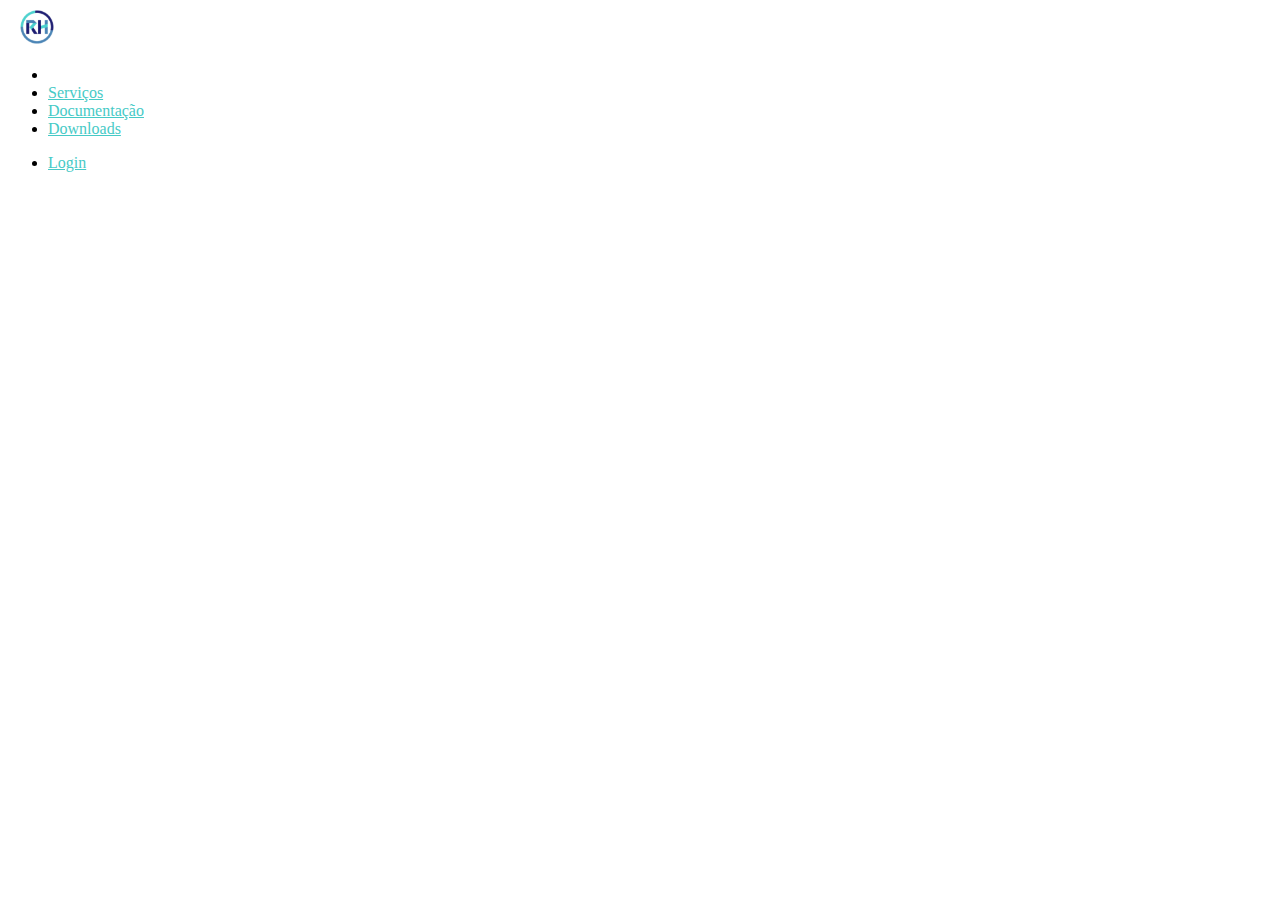
<file: public_html/index.html>
<!DOCTYPE html>
<!--
To change this license header, choose License Headers in Project Properties.
To change this template file, choose Tools | Templates
and open the template in the editor.
-->
<html>
    <head>
        <!-- Required meta tags -->
        <meta charset="utf-8">
        <meta name="viewport" content="width=device-width, initial-scale=1, shrink-to-fit=no">

        <!-- Bootstrap CSS -->
        <link rel="stylesheet" href="https://stackpath.bootstrapcdn.com/bootstrap/4.1.3/css/bootstrap.min.css" integrity="sha384-MCw98/SFnGE8fJT3GXwEOngsV7Zt27NXFoaoApmYm81iuXoPkFOJwJ8ERdknLPMO" crossorigin="anonymous">
        <link rel="stylesheet" type="text/css" href="css/style.css">

        <title>Hello, world!</title>
    </head>
    <body>
       <header class="navbar navbar-expand flex-column flex-md-row bg-dark">
            <a class="navbar-brand ml-0 mr-3" href="index.html"><img src="img/logo.png"></a>

            <div class="navbar-nav-scroll">
                <ul class="navbar-nav bd-navbar-nav flex-row ml-mr-auto">
                    <li>
                        <a class="nav-link active" href="index.html">Home</a>
                    </li>
                    <li>
                        <a class="nav-link" href="servicos.html">Serviços</a>
                    </li>
                    <li>
                        <a class="nav-link" href="documentacao.html">Documentação</a>
                    </li>
                    <li>
                        <a class="nav-link" href="downloads.html">Downloads</a>
                    </li>
                </ul>

            </div>

            
            <ul class="navbar-nav flex-row ml-md-auto d-none d-md-flex">
                <li>
                    <a class="nav-link" href="login.html">Login</a>
                </li>
            </ul>

        </header>


        <!-- Optional JavaScript -->
        <!-- jQuery first, then Popper.js, then Bootstrap JS -->
        <script src="https://code.jquery.com/jquery-3.2.1.slim.min.js" integrity="sha384-KJ3o2DKtIkvYIK3UENzmM7KCkRr/rE9/Qpg6aAZGJwFDMVNA/GpGFF93hXpG5KkN" crossorigin="anonymous"></script>
        <script src="https://cdnjs.cloudflare.com/ajax/libs/popper.js/1.12.9/umd/popper.min.js" integrity="sha384-ApNbgh9B+Y1QKtv3Rn7W3mgPxhU9K/ScQsAP7hUibX39j7fakFPskvXusvfa0b4Q" crossorigin="anonymous"></script>
        <script src="https://maxcdn.bootstrapcdn.com/bootstrap/4.0.0/js/bootstrap.min.js" integrity="sha384-JZR6Spejh4U02d8jOt6vLEHfe/JQGiRRSQQxSfFWpi1MquVdAyjUar5+76PVCmYl" crossorigin="anonymous"></script>
    </body>
</html>
</file>
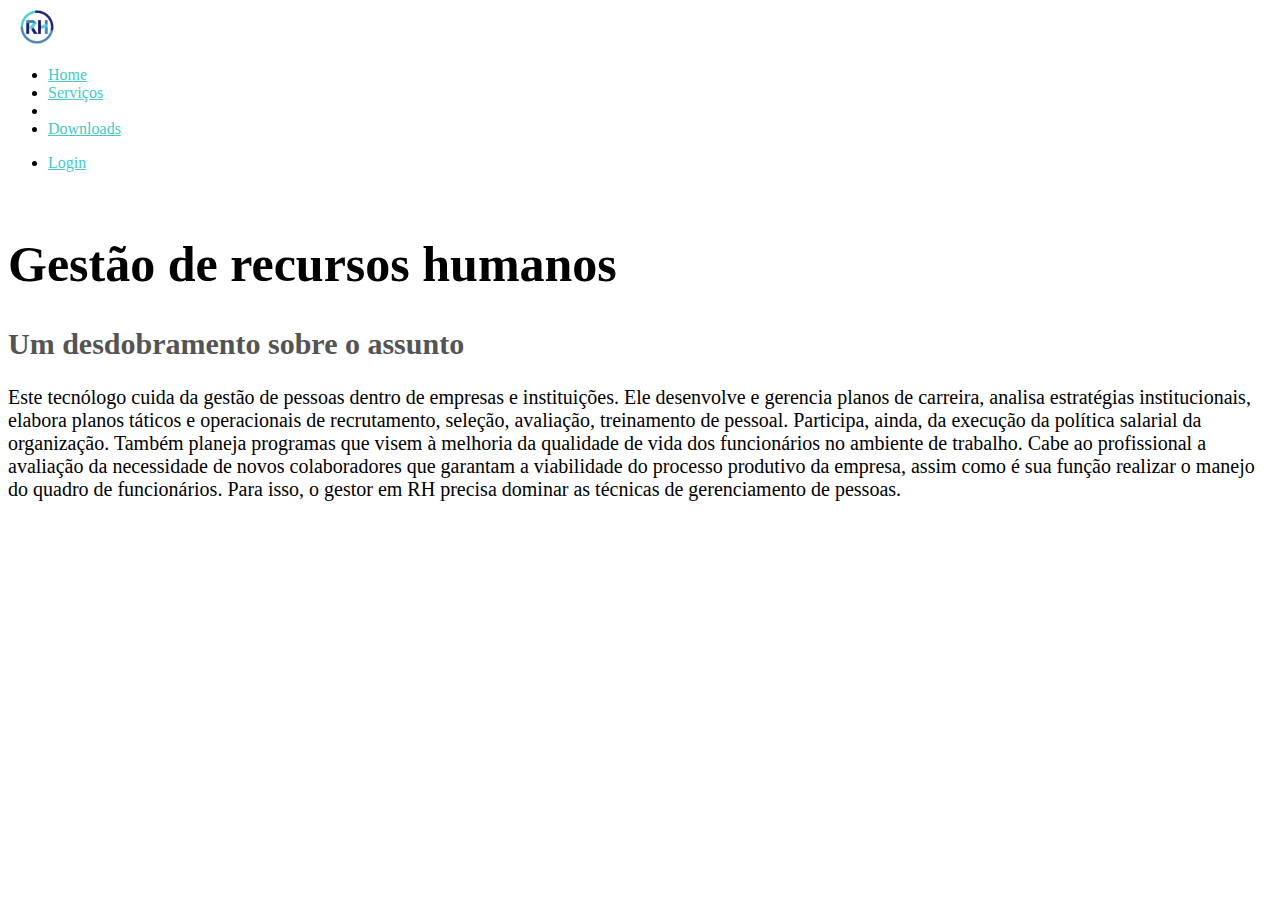
<file: public_html/documentacao.html>
<!DOCTYPE html>
<!--
To change this license header, choose License Headers in Project Properties.
To change this template file, choose Tools | Templates
and open the template in the editor.
-->
<html>
    <head>
        <!-- Required meta tags -->
        <meta charset="utf-8">
        <meta name="viewport" content="width=device-width, initial-scale=1, shrink-to-fit=no">

        <!-- Bootstrap CSS -->
        <link rel="stylesheet" href="https://stackpath.bootstrapcdn.com/bootstrap/4.1.3/css/bootstrap.min.css" integrity="sha384-MCw98/SFnGE8fJT3GXwEOngsV7Zt27NXFoaoApmYm81iuXoPkFOJwJ8ERdknLPMO" crossorigin="anonymous">
        <link rel="stylesheet" type="text/css" href="css/style.css">

        <title>Hello, world!</title>
    </head>
    <body> 
        <header class="navbar navbar-expand flex-column flex-md-row bg-dark">
            <a class="navbar-brand ml-0 mr-3" href="index.html"><img src="img/logo.png"></a>

            <div class="navbar-nav-scroll">
                <ul class="navbar-nav bd-navbar-nav flex-row ml-mr-auto">
                    <li>
                        <a class="nav-link" href="index.html">Home</a>
                    </li>
                    <li>
                        <a class="nav-link" href="servicos.html">Serviços</a>
                    </li>
                    <li>
                        <a class="nav-link active" href="documentacao.html">Documentação</a>
                    </li>
                    <li>
                        <a class="nav-link" href="downloads.html">Downloads</a>
                    </li>
                </ul>

            </div>


            <ul class="navbar-nav flex-row ml-md-auto d-none d-md-flex">
                <li>
                    <a class="nav-link" href="login.html">Login</a>
                </li>
            </ul>

        </header>

        <div id="fundo">
        <article class="texto">
            <h1>Gestão de recursos humanos</h1>
            <h2>Um desdobramento sobre o assunto</h2>
            <p class="mt-5">
                Este tecnólogo cuida da gestão de pessoas dentro de empresas e instituições. Ele desenvolve e gerencia planos de carreira, analisa estratégias institucionais, elabora planos táticos e operacionais de recrutamento, seleção, avaliação, treinamento de pessoal. Participa, ainda, da execução da política salarial da organização. Também planeja programas que visem à melhoria da qualidade de vida dos funcionários no ambiente de trabalho.

                Cabe ao profissional a avaliação da necessidade de novos colaboradores que garantam a viabilidade do processo produtivo da empresa, assim como é sua função realizar o manejo do quadro de funcionários. Para isso, o gestor em RH precisa dominar as técnicas de gerenciamento de pessoas.

            </p>
        </article>
    </div>


        <!-- Optional JavaScript -->
        <!-- jQuery first, then Popper.js, then Bootstrap JS -->
        <script src="https://code.jquery.com/jquery-3.2.1.slim.min.js" integrity="sha384-KJ3o2DKtIkvYIK3UENzmM7KCkRr/rE9/Qpg6aAZGJwFDMVNA/GpGFF93hXpG5KkN" crossorigin="anonymous"></script>
        <script src="https://cdnjs.cloudflare.com/ajax/libs/popper.js/1.12.9/umd/popper.min.js" integrity="sha384-ApNbgh9B+Y1QKtv3Rn7W3mgPxhU9K/ScQsAP7hUibX39j7fakFPskvXusvfa0b4Q" crossorigin="anonymous"></script>
        <script src="https://maxcdn.bootstrapcdn.com/bootstrap/4.0.0/js/bootstrap.min.js" integrity="sha384-JZR6Spejh4U02d8jOt6vLEHfe/JQGiRRSQQxSfFWpi1MquVdAyjUar5+76PVCmYl" crossorigin="anonymous"></script>
    </body>
</html>
</file>
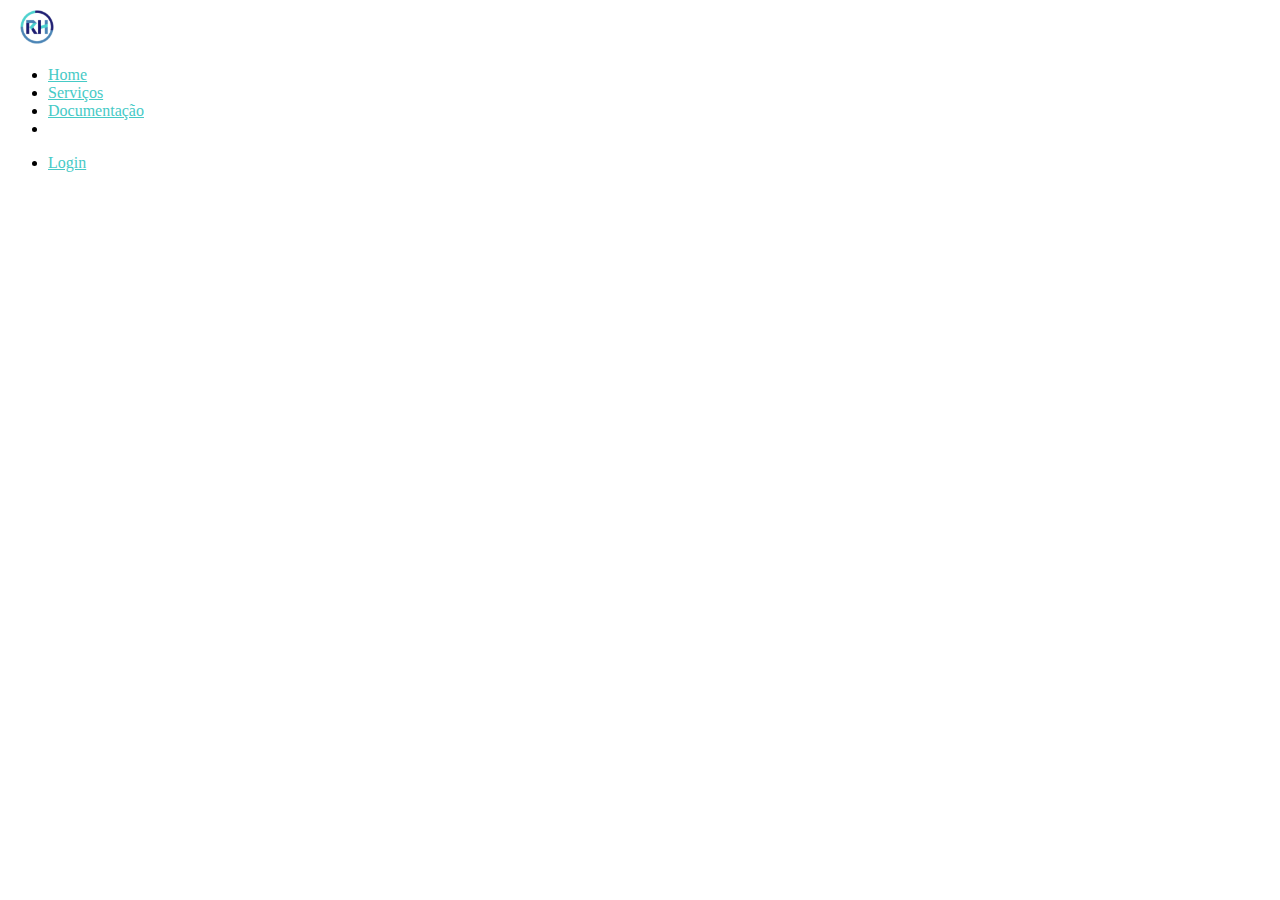
<file: public_html/downloads.html>
<!DOCTYPE html>
<!--
To change this license header, choose License Headers in Project Properties.
To change this template file, choose Tools | Templates
and open the template in the editor.
-->
<html>
    <head>
        <!-- Required meta tags -->
        <meta charset="utf-8">
        <meta name="viewport" content="width=device-width, initial-scale=1, shrink-to-fit=no">

        <!-- Bootstrap CSS -->
        <link rel="stylesheet" href="https://stackpath.bootstrapcdn.com/bootstrap/4.1.3/css/bootstrap.min.css" integrity="sha384-MCw98/SFnGE8fJT3GXwEOngsV7Zt27NXFoaoApmYm81iuXoPkFOJwJ8ERdknLPMO" crossorigin="anonymous">
        <link rel="stylesheet" type="text/css" href="css/style.css">

        <title>Hello, world!</title>
    </head>
    <body>
        <header class="navbar navbar-expand flex-column flex-md-row bg-dark">
            <a class="navbar-brand ml-0 mr-3" href="index.html"><img src="img/logo.png"></a>

            <div class="navbar-nav-scroll">
                <ul class="navbar-nav bd-navbar-nav flex-row ml-mr-auto">
                    <li>
                        <a class="nav-link " href="index.html">Home</a>
                    </li>
                    <li>
                        <a class="nav-link" href="servicos.html">Serviços</a>
                    </li>
                    <li>
                        <a class="nav-link" href="documentacao.html">Documentação</a>
                    </li>
                    <li>
                        <a class="nav-link active" href="downloads.html">Downloads</a>
                    </li>
                </ul>

            </div>

            
            <ul class="navbar-nav flex-row ml-md-auto d-none d-md-flex">
                <li>
                    <a class="nav-link" href="login.html">Login</a>
                </li>
            </ul>

        </header>


         <!-- Optional JavaScript -->
        <!-- jQuery first, then Popper.js, then Bootstrap JS -->
        <script src="https://code.jquery.com/jquery-3.2.1.slim.min.js" integrity="sha384-KJ3o2DKtIkvYIK3UENzmM7KCkRr/rE9/Qpg6aAZGJwFDMVNA/GpGFF93hXpG5KkN" crossorigin="anonymous"></script>
        <script src="https://cdnjs.cloudflare.com/ajax/libs/popper.js/1.12.9/umd/popper.min.js" integrity="sha384-ApNbgh9B+Y1QKtv3Rn7W3mgPxhU9K/ScQsAP7hUibX39j7fakFPskvXusvfa0b4Q" crossorigin="anonymous"></script>
        <script src="https://maxcdn.bootstrapcdn.com/bootstrap/4.0.0/js/bootstrap.min.js" integrity="sha384-JZR6Spejh4U02d8jOt6vLEHfe/JQGiRRSQQxSfFWpi1MquVdAyjUar5+76PVCmYl" crossorigin="anonymous"></script>
    </body>
</html>
</file>
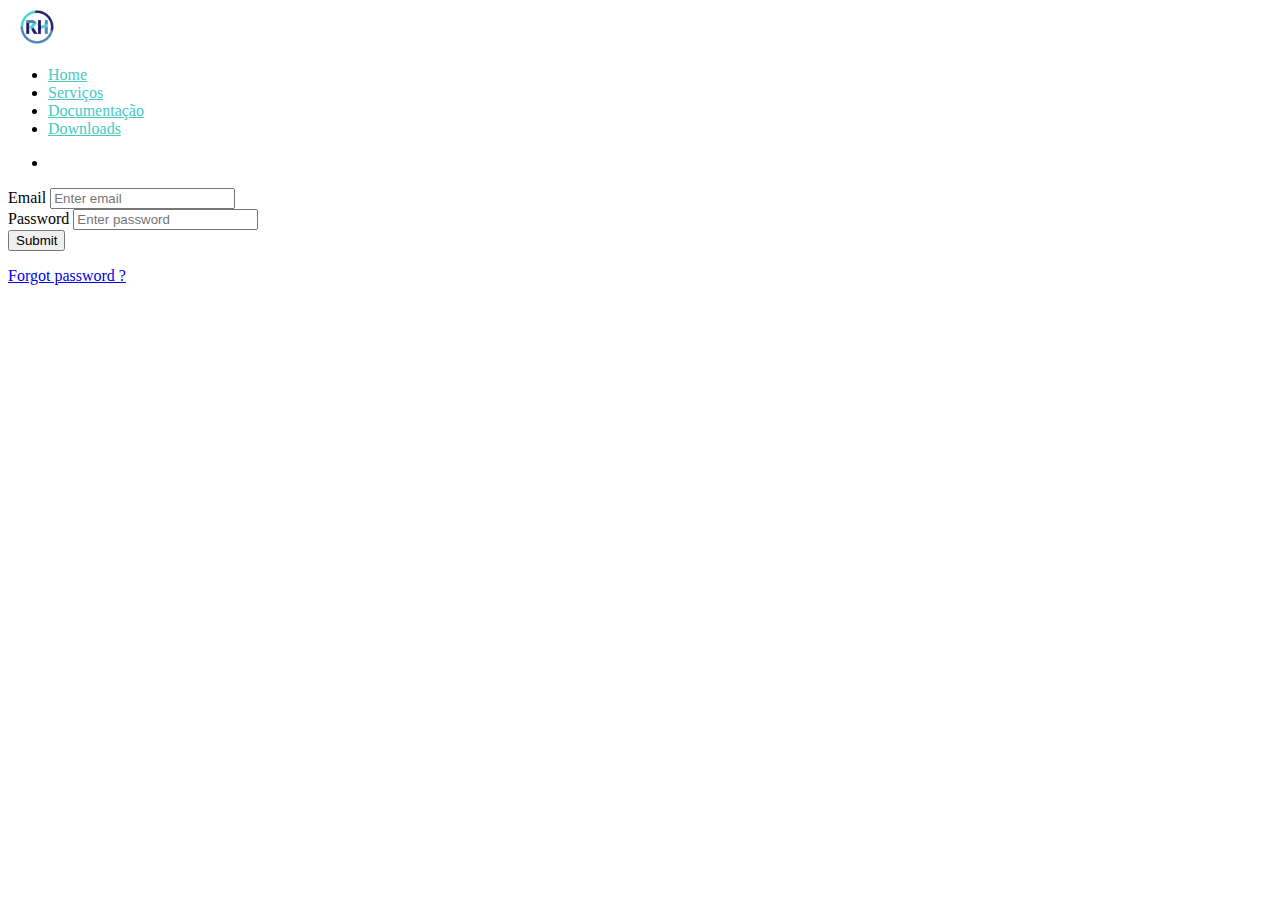
<file: public_html/login.html>
<!DOCTYPE html>
<!--
To change this license header, choose License Headers in Project Properties.
To change this template file, choose Tools | Templates
and open the template in the editor.
-->
<html>
    <head>
        <!-- Required meta tags -->
        <meta charset="utf-8">
        <meta name="viewport" content="width=device-width, initial-scale=1, shrink-to-fit=no">

        <!-- Bootstrap CSS -->
        <link rel="stylesheet" href="https://stackpath.bootstrapcdn.com/bootstrap/4.1.3/css/bootstrap.min.css" integrity="sha384-MCw98/SFnGE8fJT3GXwEOngsV7Zt27NXFoaoApmYm81iuXoPkFOJwJ8ERdknLPMO" crossorigin="anonymous">
        <link rel="stylesheet" type="text/css" href="css/style.css">

        <title>Hello, world!</title>
    </head>
    <body>
        <header class="navbar navbar-expand flex-column flex-md-row bg-dark">
            <a class="navbar-brand ml-0 mr-3" href="index.html"><img src="img/logo.png"></a>

            <div class="navbar-nav-scroll">
                <ul class="navbar-nav bd-navbar-nav flex-row ml-mr-auto">
                    <li>
                        <a class="nav-link" href="index.html">Home</a>
                    </li>
                    <li>
                        <a class="nav-link" href="servicos.html">Serviços</a>
                    </li>
                    <li>
                        <a class="nav-link" href="documentacao.html">Documentação</a>
                    </li>
                    <li>
                        <a class="nav-link" href="downloads.html">Downloads</a>
                    </li>
                </ul>

            </div>

             <ul class="navbar-nav flex-row ml-md-auto d-none d-md-flex">
                <li>
                    <a class="nav-link active" href="login.html">Login</a>
                </li>
            </ul>

        </header>

        <div class="container bg-light mt-5 w-50">
            <form class="pt-3 pb-3">
                <div class="form-group pt-2">
                    <label for="txtEmail">Email</label>
                    <input class="form-control" type="email" id="txtEmail" placeholder="Enter email">
                </div>
                <div class="form-group pt-2">
                    <label for="txtPass">Password</label>
                    <input class="form-control" type="password" id="txtPass" placeholder="Enter password">
                </div>
                <button type="submit" class="btn btn-primary">Submit</button>
                <p><a href="#">Forgot password ?</a></p> 
            </form>
            </div>
        

        <!-- Optional JavaScript -->
        <!-- jQuery first, then Popper.js, then Bootstrap JS -->
        <script src="https://code.jquery.com/jquery-3.2.1.slim.min.js" integrity="sha384-KJ3o2DKtIkvYIK3UENzmM7KCkRr/rE9/Qpg6aAZGJwFDMVNA/GpGFF93hXpG5KkN" crossorigin="anonymous"></script>
        <script src="https://cdnjs.cloudflare.com/ajax/libs/popper.js/1.12.9/umd/popper.min.js" integrity="sha384-ApNbgh9B+Y1QKtv3Rn7W3mgPxhU9K/ScQsAP7hUibX39j7fakFPskvXusvfa0b4Q" crossorigin="anonymous"></script>
        <script src="https://maxcdn.bootstrapcdn.com/bootstrap/4.0.0/js/bootstrap.min.js" integrity="sha384-JZR6Spejh4U02d8jOt6vLEHfe/JQGiRRSQQxSfFWpi1MquVdAyjUar5+76PVCmYl" crossorigin="anonymous"></script>
    </body>
</html>
</file>
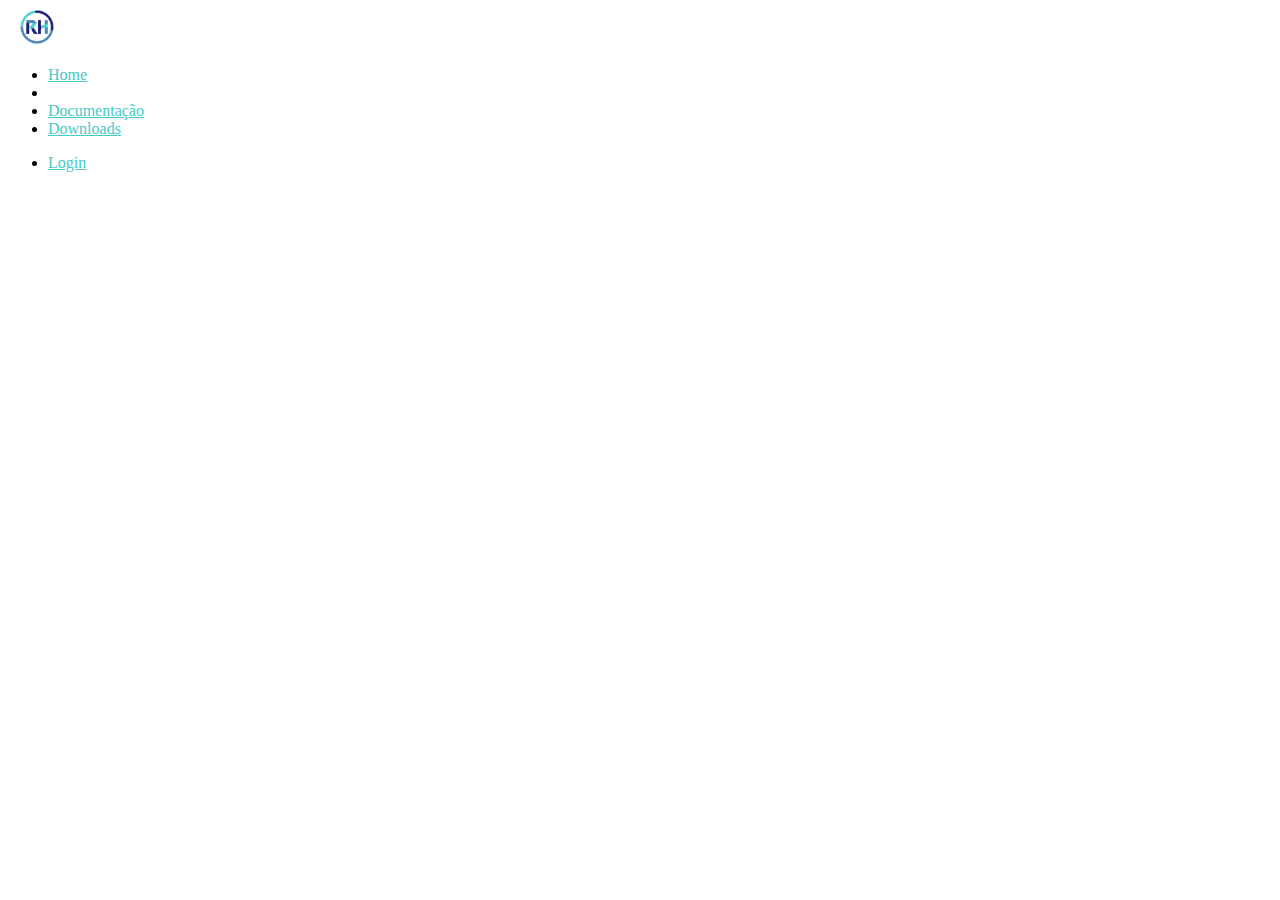
<file: public_html/servicos.html>
<!DOCTYPE html>
<!--
To change this license header, choose License Headers in Project Properties.
To change this template file, choose Tools | Templates
and open the template in the editor.
-->
<html>
    <head>
        <!-- Required meta tags -->
        <meta charset="utf-8">
        <meta name="viewport" content="width=device-width, initial-scale=1, shrink-to-fit=no">

        <!-- Bootstrap CSS -->
        <link rel="stylesheet" href="https://stackpath.bootstrapcdn.com/bootstrap/4.1.3/css/bootstrap.min.css" integrity="sha384-MCw98/SFnGE8fJT3GXwEOngsV7Zt27NXFoaoApmYm81iuXoPkFOJwJ8ERdknLPMO" crossorigin="anonymous">
        <link rel="stylesheet" type="text/css" href="css/style.css">

        <title>Hello, world!</title>
    </head>
    <body>
        <header class="navbar navbar-expand flex-column flex-md-row bg-dark">
            <a class="navbar-brand ml-0 mr-3" href="index.html"><img src="img/logo.png"></a>

            <div class="navbar-nav-scroll">
                <ul class="navbar-nav bd-navbar-nav flex-row ml-mr-auto">
                    <li>
                        <a class="nav-link" href="index.html">Home</a>
                    </li>
                    <li>
                        <a class="nav-link active" href="servicos.html">Serviços</a>
                    </li>
                    <li>
                        <a class="nav-link" href="documentacao.html">Documentação</a>
                    </li>
                    <li>
                        <a class="nav-link" href="downloads.html">Downloads</a>
                    </li>
                </ul>

            </div>

            
            <ul class="navbar-nav flex-row ml-md-auto d-none d-md-flex">
                <li>
                    <a class="nav-link" href="login.html">Login</a>
                </li>
            </ul>

        </header>


        <!-- Optional JavaScript -->
        <!-- jQuery first, then Popper.js, then Bootstrap JS -->
        <script src="https://code.jquery.com/jquery-3.2.1.slim.min.js" integrity="sha384-KJ3o2DKtIkvYIK3UENzmM7KCkRr/rE9/Qpg6aAZGJwFDMVNA/GpGFF93hXpG5KkN" crossorigin="anonymous"></script>
        <script src="https://cdnjs.cloudflare.com/ajax/libs/popper.js/1.12.9/umd/popper.min.js" integrity="sha384-ApNbgh9B+Y1QKtv3Rn7W3mgPxhU9K/ScQsAP7hUibX39j7fakFPskvXusvfa0b4Q" crossorigin="anonymous"></script>
        <script src="https://maxcdn.bootstrapcdn.com/bootstrap/4.0.0/js/bootstrap.min.js" integrity="sha384-JZR6Spejh4U02d8jOt6vLEHfe/JQGiRRSQQxSfFWpi1MquVdAyjUar5+76PVCmYl" crossorigin="anonymous"></script>
    </body>
</html>
</file>
<file: public_html/css/style.css>
/*
To change this license header, choose License Headers in Project Properties.
To change this template file, choose Tools | Templates
and open the template in the editor.
*/
/* 
    Created on : 11/04/2019, 19:41:51
    Author     : Bruno
*/

body{
    background-color: white;
}

img{
    width: 58px;
    height: 38px;
}

a.navbar-brand {

}

a.active{
    color: white;

}
.nav-link {
    color: #46CAC6;

}

/** Link do esquecer a senha */
a[href="forgotpassword.php"] {
    font-size: 15px;
    margin-top: 5px;
    
    
}
/** Link para criar usuario */
a[href="createuser.php"] {
    font-size: 15px;
    
}

.Recuperar {
    
    margin-left: 30%;
    margin-right: 30%;
    padding-left: 8%;
}

h1 {
    color: black;
    font-size: 50px;
}

h2{
    color:#545454;
}

/** Container do texto apenas */
.texto {
    font-size: 20px;
    margin-top: 5%;
}

/** Background do artigo */
.artigo {
    background-color: white;
    margin-left: 10%;
    margin-right: 10%;
    padding:12%;
    margin-top: 0%;

}
</file>
